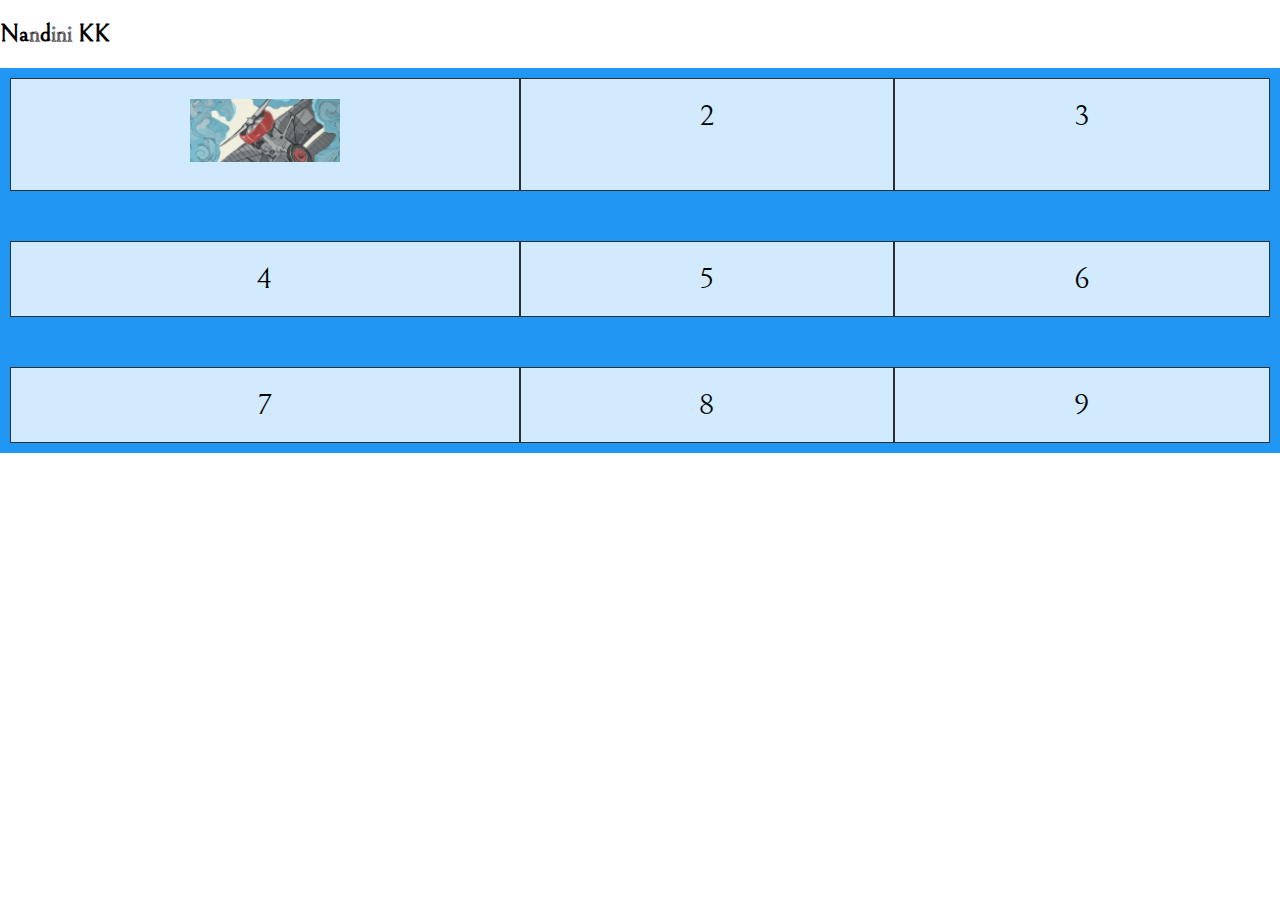
<file: index.html>
<!doctype html>
<html>
    <head>
        <title>Nandinikk  | Portfolio </title>
        <link rel="stylesheet" href="css/normalize.css">
        <link rel="stylesheet" href="css/main.css">
        <link href="https://fonts.googleapis.com/css?family=Bellefair|Zilla+Slab" rel="stylesheet">
    </head>
    <body>
      <div class="header">
        <h2>  Nandini KK  </h2>
      </div>
      <div class="grid-container">
        <div class="grid-item">
          <a target="_blank" href="img/plane-image.png">
            <img src="img/plane-image.png" title="plane" style="width:150px">
          </a>
          </div>
        <div class="grid-item">2</div>
        <div class="grid-item">3</div>
        <div class="grid-item">4</div>
        <div class="grid-item">5</div>
        <div class="grid-item">6</div>
        <div class="grid-item">7</div>
        <div class="grid-item">8</div>
        <div class="grid-item">9</div>
      </div>

    </body>
</html>
</file>
<file: css/main.css>
/*** BASE STYLES*****/
body{
  font-family: 'Bellefair', serif;
}

#contact{
  height : 393px;
}

/******header ********/
header{
  height:75px;
margin-top: 30px;

}

header h1{
  font-size: 30px;
  padding-left:20px;
  text-transform: uppercase;
  font-weight: 400;
}

#about-me h2{
  font-size: 36px;
  padding-left: 30px;
  padding-top: 20px;
  margin-bottom: 10px;
}
 #first-para p{
  font-size:25px;
  line-height: 1.5;
  text-align: left;
  padding-left: 20px;
  margin-right: 150px;
}
#second-para p{
  font-size:25px;
  line-height: 1.5;
  text-align: left;
  padding-left: 20px;
  margin:50px 150px auto auto;
}
#author-image img{
  margin: 0 80px;

}
#author-image p{
  font-size:25px;
  line-height: 1.5;
  text-align: left;
  margin-right:90px;
}
#skills{
clear: both;
  background-color: #a6cad4;
  text-align: center;

}
#skills .full-width {

    padding: 30px 0;
}
#skills h2{
text-align: left;
  font-size: 30px;
  text-transform: uppercase;
padding-left: 20px;
font-weight: 400;
}
#skills img {
    padding-bottom: 30px;
}
#skills p{
  font-size:22px;
  color: #ffffff;
  line-height: 25px;
  padding: 0 35px;
  text-align: justify;
  font-weight: 400;
}

/***** Featured Works Section******/

#works .full-width{
  padding: 30px 0;

}
#works {
  text-align:center;
  background-color: #f0eedd;
}
#works h2{
  text-align: left;
  font-size: 30px;
  text-transform: uppercase;
  padding-left: 20px;
  font-weight: 400;
}

#works img{
  padding-bottom: 30px;
}
#works h3{
margin-top:10px;
  font-size: 25px;
  text-transform: capitalize;
  font-weight:400;

}
#works p{
  font-size:22px;
  color: #2b2d42;
  line-height: 25px;
  padding: 20px 30px;

  font-weight: 400;
}

/******** Contact *****/

#contact .full-width {
  padding: 50px 0;
}
#contact .half-width{
  text-align: center;
}
#contact h2{
  font-size: 30px;
  text-transform: uppercase;
  padding:0 30px 0 30px;
  font-weight: 400;

}
#contact p,a {
  font-size: 30px;
}

#contact h3{
  text-align: center;
  font-size: 30px;
  text-transform: capitalize;
  font-weight:400;
}
#social-media ul {
  list-style: none;

}
#social-media ul li {
  display: inline-block;
}
#social-media img{
  padding-right: 35px;
}

.grid-container {
  display: grid;
  grid-row-gap: 50px;
  grid-template-columns: auto auto auto;
  background-color: #2196F3;
  padding: 10px;
}

.grid-item {
  background-color: rgba(255, 255, 255, 0.8);
  border: 1px solid rgba(0, 0, 0, 0.8);
  padding: 20px;
  font-size: 30px;
  text-align: center;
}
</file>
